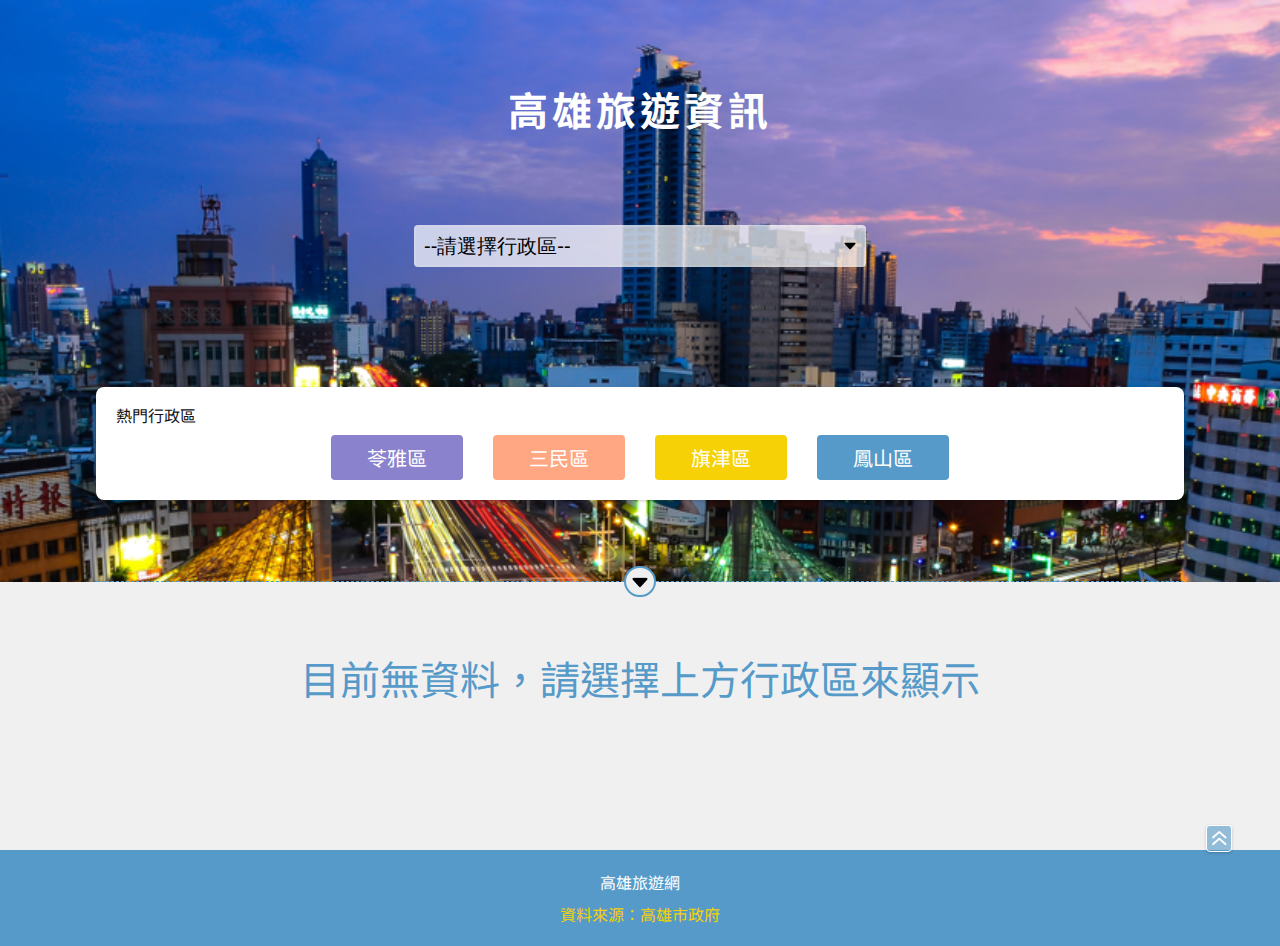
<file: index.html>
<!DOCTYPE html>
<html lang="en">
<head>
    <meta charset="UTF-8">
    <meta name="viewport" content="width=device-width, initial-scale=1.0">
    <title>高雄旅遊景點</title>
    <link rel="stylesheet" href="css/style.css">
</head>
<body>
    <div class="container">
        <header class="header">
            <p class="title">高雄旅遊資訊</p>
            <div class="selector">
                <select name="zone" id="zoneSelect" >
                    <option value="default" disabled selected>--請選擇行政區--</option>
                </select>
            </div>
            <div class="popular">
                <p>熱門行政區</p>
                <div class="buttonGroup">
                    <button class="tabBtn btnPurple">苓雅區</button>
                    <button class="tabBtn btnPink">三民區</button>
                    <button class="tabBtn btnYellow">旗津區</button>
                    <button class="tabBtn btnBlue">鳳山區</button>
                </div>
            </div>
            <div class="collapse">
                <button>
                    <img src="assets/icons_down.png" alt="icon_down">
                </button>
            </div>
        </header>
        <div class="section">
            <p class="zoneTitle">目前無資料，請選擇上方行政區來顯示</p>
            <div class="cardGroup">
                <!-- 會由 JS 在這裡產 card  -->
            </div>
        </div>
        <a href="#" id="toTop">
            <img src="assets/btn_goTop.png" alt="toTop_icon">
        </a>
        <footer class="footer">
            <p class="copyright">高雄旅遊網</p>
            <div class="copyright textYellow">資料來源：高雄市政府</div>
        </footer>
    </div>
    <script src="js/data.js"></script>
    <script src="js/all.js"></script>
</body>
</html>
</file>
<file: css/style.css>
/* http://meyerweb.com/eric/tools/css/reset/ 
   v2.0 | 20110126
   License: none (public domain)
*/
@import url(https://fonts.googleapis.com/css?family=Noto+Sans+TC);
html, body, div, span, applet, object, iframe,
h1, h2, h3, h4, h5, h6, p, blockquote, pre,
a, abbr, acronym, address, big, cite, code,
del, dfn, em, img, ins, kbd, q, s, samp,
small, strike, strong, sub, sup, tt, var,
b, u, i, center,
dl, dt, dd, ol, ul, li,
fieldset, form, label, legend,
table, caption, tbody, tfoot, thead, tr, th, td,
article, aside, canvas, details, embed,
figure, figcaption, footer, header, hgroup,
menu, nav, output, ruby, section, summary,
time, mark, audio, video {
  margin: 0;
  padding: 0;
  border: 0;
  font-size: 100%;
  font: inherit;
  vertical-align: baseline;
}

/* HTML5 display-role reset for older browsers */
article, aside, details, figcaption, figure,
footer, header, hgroup, menu, nav, section {
  display: block;
}

body {
  line-height: 1;
}

ol, ul {
  list-style: none;
}

blockquote, q {
  quotes: none;
}

blockquote:before, blockquote:after,
q:before, q:after {
  content: "";
  content: none;
}

table {
  border-collapse: collapse;
  border-spacing: 0;
}

/* Reset CSS */
* {
  transition-duration: 0.1s;
  box-sizing: border-box;
}
*:hover, *:active {
  transition-duration: 0.1s;
}
* a {
  text-decoration: none;
  color: inherit;
}

body {
  font-family: "Noto Sans TC", sans-serif;
}

.container {
  height: 100%;
  background-color: rgb(240, 240, 240);
}

.header {
  background-image: url(../assets/Hero.png);
  background-repeat: no-repeat;
  background-position: top center;
  background-size: cover;
  display: flex;
  justify-content: center;
  flex-direction: column;
}
.header .title {
  font-size: 2.5rem;
  letter-spacing: 4px;
  font-weight: 700;
  color: #FFFFFF;
  margin: 89px auto 0 auto;
}
.header .selector {
  display: flex;
  justify-content: center;
  margin: 96px auto 0 auto;
}
.header #zoneSelect {
  -webkit-appearance: none;
  -moz-appearance: none;
  appearance: none;
  background-image: url("../assets/icons_down.png");
  background-repeat: no-repeat;
  background-position: right center;
  background-origin: content-box;
  background-size: 12px;
  background-color: rgba(255, 255, 255, 0.7);
  cursor: pointer;
  padding: 8px;
  width: 452px;
  outline: none;
  transition-duration: 0s;
  border-radius: 4px;
  border: 2px solid rgba(255, 255, 255, 0.1);
  font-size: 1.25rem;
}
.header #zoneSelect:active {
  background-image: url("../assets/icons_up.png");
}
.header #zoneSelect:focus-visible {
  border: 2px solid #FFFFFF;
  background-image: url("../assets/icons_up.png");
  transition-duration: 0s;
  background-color: rgba(255, 255, 255, 0.9);
}
.header #zoneSelect option {
  color: #559AC8;
  cursor: pointer;
}
.header .popular {
  font-size: 1rem;
  color: #121212;
  background-color: #FFFFFF;
  box-shadow: 0 1px 3px 0 rgba(0, 0, 0, 0.2);
  border-radius: 8px;
  padding: 20px;
  margin: 120px auto 50px auto;
  width: 85%;
  display: flex;
  justify-content: center;
  flex-direction: column;
  gap: 12px;
}
.header .popular .buttonGroup {
  display: flex;
  justify-content: center;
  gap: 30px;
}
.header .popular .tabBtn {
  padding: 8px 36px;
  color: #FFFFFF;
  border: 0px solid #FFFFFF;
  font-family: "Noto Sans TC", sans-serif;
  font-size: 1.25rem;
  border-radius: 4px;
  cursor: pointer;
}
.header .popular .tabBtn:hover {
  background-color: #121212;
}
.header .popular .btnPurple {
  background-color: #8A82CC;
}
.header .popular .btnPink {
  background-color: #FFA782;
}
.header .popular .btnYellow {
  background-color: #F5D105;
}
.header .popular .btnBlue {
  background-color: #559AC8;
}
.header .collapse {
  display: flex;
  justify-content: center;
  align-items: center;
  border-bottom: 1px dashed #559AC8;
  width: 85%;
  margin: 0 auto;
}
.header .collapse > button {
  border-radius: 50px;
  padding: 8px 6px 4px;
  border: 2px solid #559AC8;
  z-index: 1;
  transform: translateY(16px);
}

.section .zoneTitle {
  display: flex;
  justify-content: center;
  font-size: 2.5rem;
  color: #559AC8;
  margin: 76px auto;
}

.cardGroup {
  display: flex;
  flex-wrap: wrap;
  padding: 0 7.5% 76px 7.5%;
  gap: 16px;
}
.cardGroup .card {
  box-shadow: 0 1px 3px 0 rgba(0, 0, 0, 0.2);
  width: 49%;
  cursor: pointer;
}
.cardGroup .card .image {
  background-image: url(https://raw.githubusercontent.com/hexschool/KCGTravel/master/image/%E8%8B%93%E9%9B%85%E5%8D%80/%E9%AB%98%E9%9B%84%E6%B8%85%E7%9C%9F%E5%AF%BA.jpg);
  background-repeat: no-repeat;
  background-position: center center;
  background-size: cover;
  height: 155px;
  width: 100%;
  display: flex;
  align-items: flex-end;
}
.cardGroup .card .image .cardHeader {
  background-image: linear-gradient(-180deg, rgba(0, 0, 0, 0) 0%, rgba(0, 0, 0, 0.54) 100%);
  display: flex;
  align-items: flex-end;
  width: 100%;
  color: #FFFFFF;
  padding: 20px;
}
.cardGroup .card .image .cardHeader .cardTitle {
  font-size: 1.5rem;
  margin-right: auto;
}
.cardGroup .card .image .cardHeader .cardDescription {
  font-size: 1rem;
}
.cardGroup .card .cardContent {
  background-color: #FFFFFF;
  padding: 20px;
  display: flex;
  justify-content: center;
  flex-direction: column;
  gap: 8px;
}
.cardGroup .card .cardContent div {
  display: flex;
  flex-direction: row;
  gap: 4px;
  align-items: center;
}
.cardGroup .card .cardContent div .icon {
  width: 20px;
  height: 20px;
}
.cardGroup .card .cardContent div .clock {
  fill: #8A82CC;
}
.cardGroup .card .cardContent div .pin {
  fill: #FFA782;
}
.cardGroup .card .cardContent div .phone {
  fill: #559AC8;
}
.cardGroup .card .cardContent div .tag {
  fill: #F5D105;
}
.cardGroup .card .cardContent p {
  width: 100%;
}

@media screen and (max-width: 956px) {
  .cardGroup .card {
    width: 100%;
  }
}
#toTop {
  position: fixed;
  bottom: 48px;
  right: 48px;
  box-shadow: 0 1px 3px 0 rgba(0, 0, 0, 0.2);
  border: 1px solid #FFFFFF;
  border-radius: 4px;
  overflow: hidden;
}
#toTop:hover {
  transform: scale(1.1);
}

footer {
  display: flex;
  justify-content: center;
  flex-direction: column;
  align-items: center;
  gap: 16px;
  padding: 24px 0;
  background: #559AC8;
}
footer .copyright {
  color: #FFFFFF;
  font-size: 1rem;
}
footer .textYellow {
  color: #F5D105;
}/*# sourceMappingURL=style.css.map */
</file>
